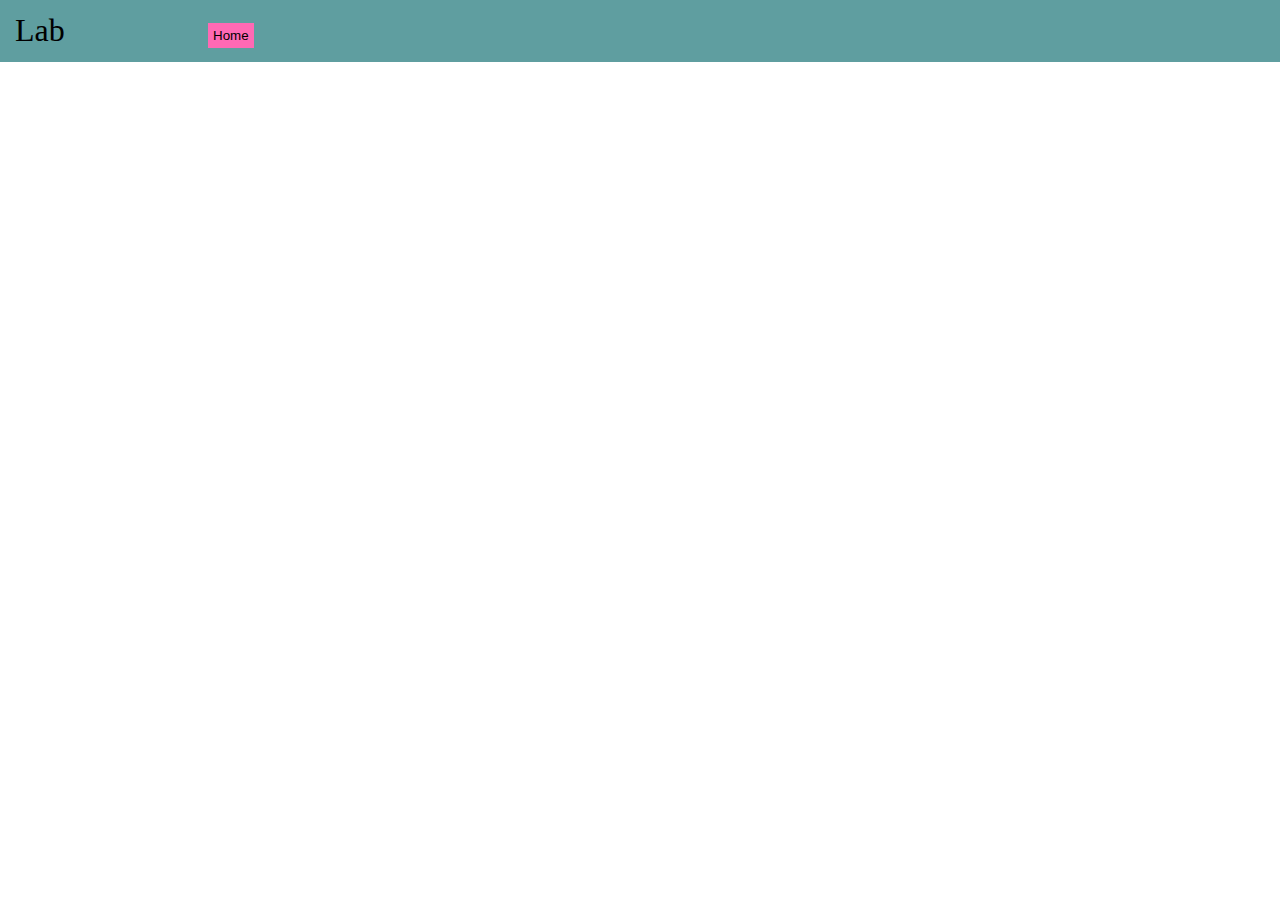
<file: Js-adv-3/exercise/index.html>
<html>
    <head>
        <title>Sketch Pad</title>
        <link rel="stylesheet" type="text/css" href="styles.css">
    </head>
    <body>
        <header>Lab</header>
        <nav>
            <button id="home-btn"> Home</button>
        </nav>
        <section>
            <form>
                <input type="text">
                <button type="submit"></button>
            </form>
        </section>
        <script src="app.js"></script>
    </body>
</html>
</file>
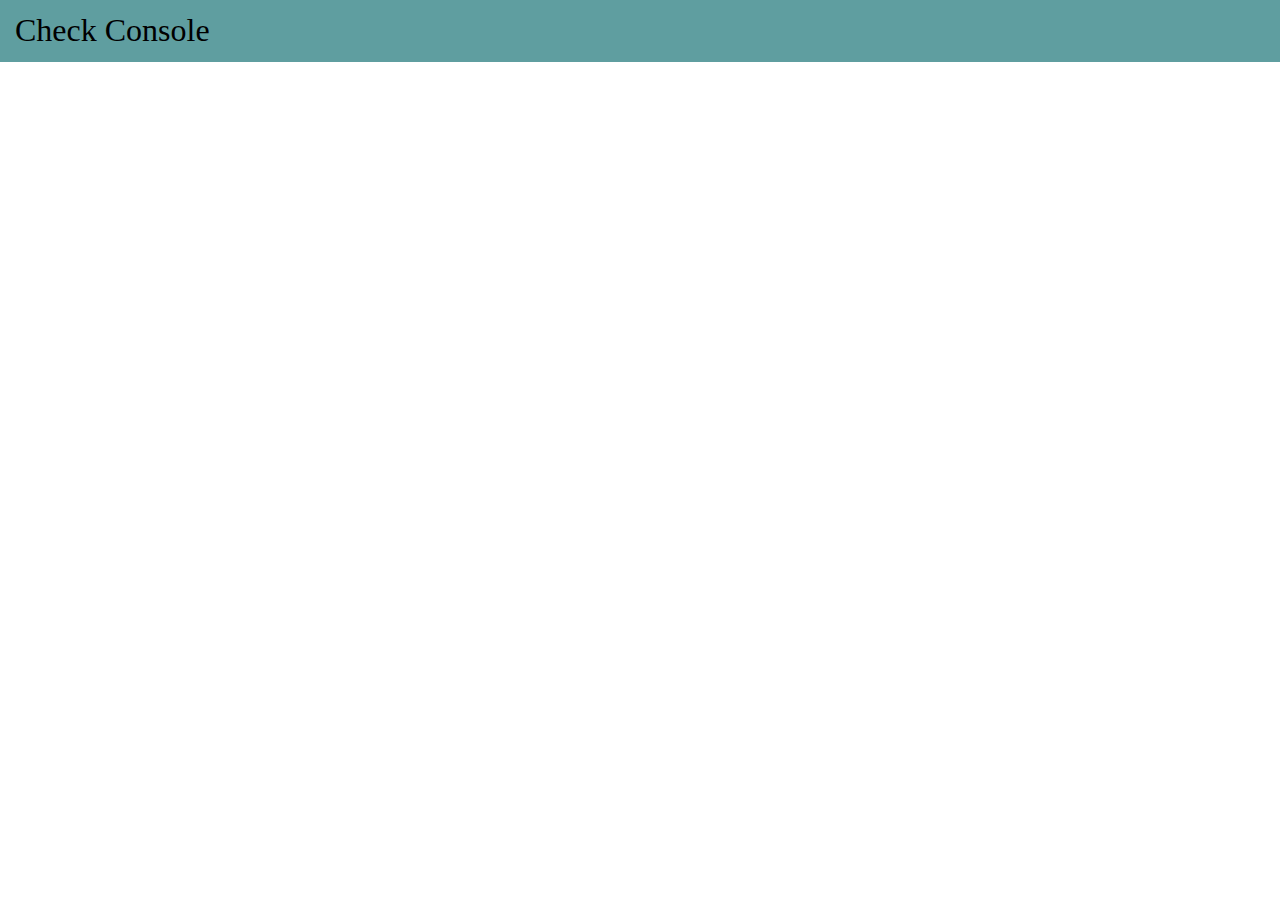
<file: Js-adv-3/lab/index.html>
<html>
    <head>
        <title>Sketch Pad</title>
        <link rel="stylesheet" type="text/css" href="styles.css">
    </head>
    <body>
        <header>Check Console</header>
        <script src="labs.js"></script>
    </body>
</html>
</file>
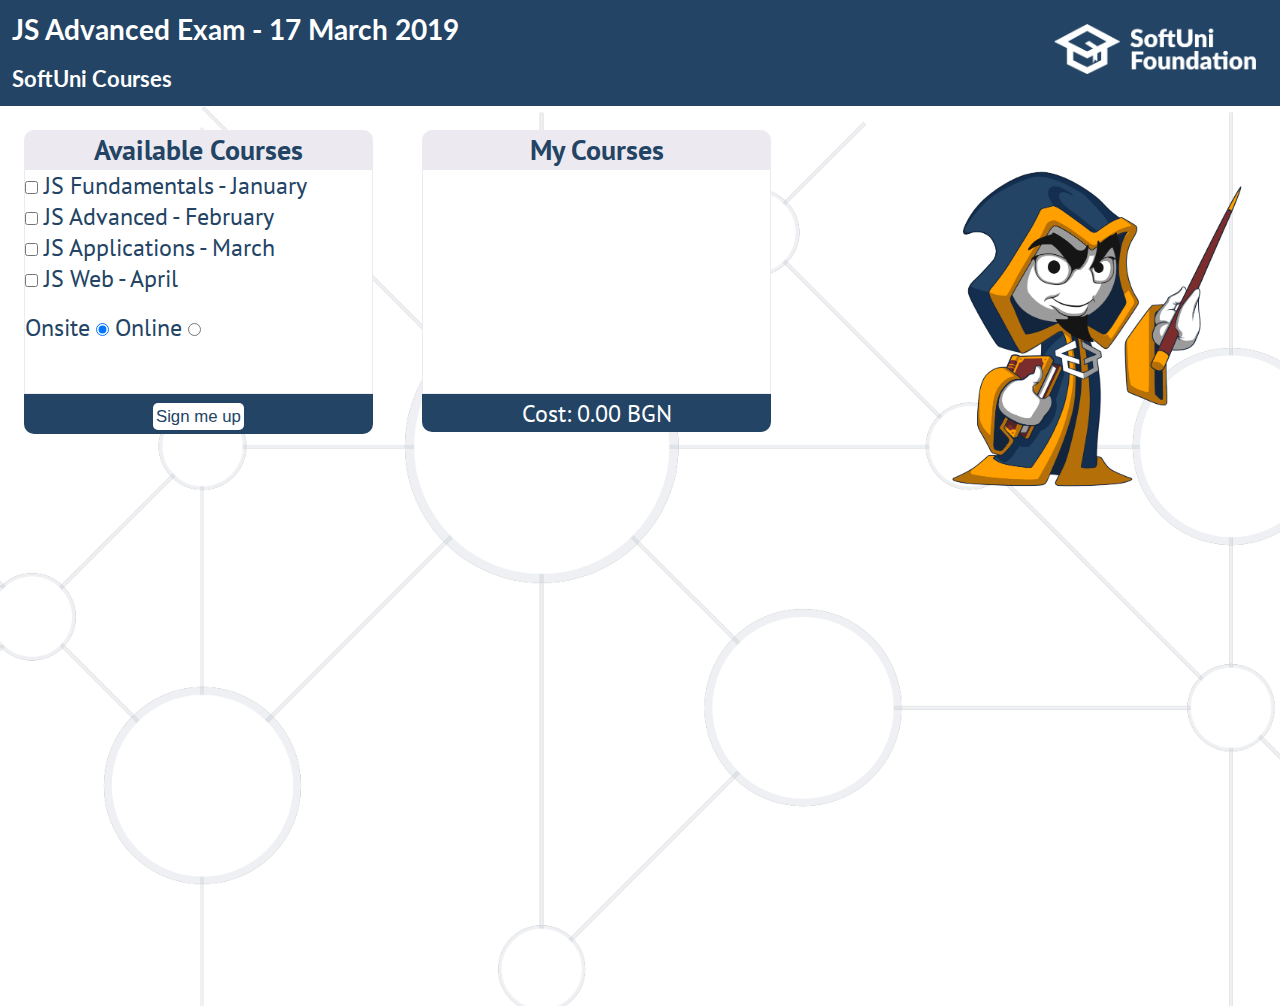
<file: Js-adv-3/exams/Problem01 Softuni Courses/template.html>
<!DOCTYPE html>
<html lang="en">

<head>
    <link rel="stylesheet" href="styles/template.css">
    <title>SoftUni Courses</title>
</head>
<body>
    <div id="container">
        <nav id="navigation">
            <div id="navigation-text">
                <p id="lecture-name">JS Advanced Exam - 17 March 2019</p>
                <p id="problem-name">SoftUni Courses</p>
            </div>
            <img id="logo-img" src="images/logo.png" alt="logo">
        </nav>
        <main id="main">
            <div id="workField">
                <div id="availableCourses">
                    <h3>Available Courses</h3>
                    <div class="courseBody">
                        <ul>
                            <li>
                                <input type="checkbox" name="js-fundamentals" value="js-fundamentals"/>
                                <label>JS Fundamentals - January</label>
                            </li>
                            <li>
                                <input type="checkbox" name="js-advanced" value="js-advanced"/>
                                <label>JS Advanced - February</label>
                            </li>
                            <li>
                                <input type="checkbox" name="js-applications" value="js-applications"/>
                                <label>JS Applications - March</label>
                            </li>
                            <li>
                                <input type="checkbox" name="js-web" value="js-web"/>
                                <label>JS Web - April</label>
                            </li>
                        </ul>
                        <div id="educationForm">
                            <label>Onsite</label>
                            <input type="radio" name="educationForm" value="onsite" checked>
                            <label>Online</label>
                            <input type="radio" name="educationForm" value="online">
                        </div>
                    </div>
                    <div class="courseFoot">
                        <button value="signMeUp">Sign me up</button>
                    </div>
                </div>
                <div id="myCourses">
                    <h3>My Courses</h3>
                    <div class="courseBody">
                        <ul></ul>
                    </div>
                    <div class="courseFoot">
                        <p>Cost: 0.00 BGN</p>
                    </div>
                </div>
            </div>
            <img id="softUni-person-img" src="images/wizard.png" alt="softUni-person">
        </main>
    </div>
    <script src="https://code.jquery.com/jquery-3.3.1.min.js" integrity="sha256-FgpCb/KJQlLNfOu91ta32o/NMZxltwRo8QtmkMRdAu8=" crossorigin="anonymous"></script>
    <script src="scripts/solution.js"></script>
</body>
</html>
</file>
<file: Js-adv-3/exercise/styles.css>
header{
    display: block;
    position: fixed;
    top: 0px;
    left: 0px;
    right: 0px;
    background-color: cadetblue;
    height: 50px;
    padding: 12px 0 0 15px;
    font-size: 32px;
}
nav{
    display: block;
    position: relative;
    left: 200px;
    top:15px;
    border: khaki;
    display: block;
}
#home-btn{
    padding: 5px;
    border:grey 2px;
    background-color: hotpink;
}

section{
    top: 0px;
}
</file>
<file: Js-adv-3/lab/styles.css>
header{
    display: block;
    position: fixed;
    top: 0px;
    left: 0px;
    right: 0px;
    background-color: cadetblue;
    height: 50px;
    padding: 12px 0 0 15px;
    font-size: 32px;
}
nav{
    display: block;
    position: relative;
    left: 200px;
    top:15px;
    border: khaki;
    display: block;
}
#home-btn{
    padding: 5px;
    border:grey 2px;
    background-color: hotpink;
}

section{
    top: 0px;
}
</file>
<file: Js-adv-3/exams/Problem01 Softuni Courses/styles/template.css>
@import url('https://fonts.googleapis.com/css?family=Lato');
@import url('https://fonts.googleapis.com/css?family=PT+Sans');
*{
    margin: 0;
    padding: 0;
    box-sizing: border-box;
}
html{
    font-family: "PT sans", sans-serif;
    font-size: 24px;
    color: #234465;
}
body{
    display: flex;
    flex-direction: column;
    margin: 0;
    min-height: 100vh;
    flex-wrap: wrap;
}
#main{   
    background: url(../images/background.png) no-repeat center center;
    background-size: cover;
    height: 100vh;
}
#navigation{
    background: #234465;
    display: inline-block;
    padding: 0.5rem;
    width: 100%;
}
#navigation-text{
    display: inline-block;
}
#lecture-name, #problem-name{
    font-family: "Lato", sans-serif;
    color: white;
    font-weight: bold;
}
#lecture-name{    
    font-size: 28px;    
    margin-bottom: 0.8rem;    
}
#problem-name{    
    font-size: 22px;
    color: white;    
}
#logo-img{
    width: 17%;
    float: right;
    padding: 0.5rem 0.5rem 0 0;
}
#softUni-person-img{
    width: 30%;
    padding: 0;
    float: left;    
}
#workField{
    width: 70%;
    float: left;
    padding: 1rem 0 1rem 1rem;
}
main:after{
    display: block;
    content:'';
    clear: both;
}
#check-judge{
    color: #FD9F00;
}
input[type="button"]{
    padding: 0.3rem 0.5rem;
    font-size: 0.7em;
    margin: 1rem 0 1rem 0;
    border: none;
    color: white;
    background: #234465;
    border-radius: 5px;
    outline: none;
}

#availableCourses, #myCourses{
    width: 40%;
    display: inline-block;
    vertical-align: top;
    margin-right: 5%;
}

h3{
    /*border:1px solid black;*/
    text-align: center;
    background: #ECEAF0;
    border: 1px solid #ECEAF0;
    border-top-right-radius: 10px;
    border-top-left-radius: 10px;
}

ul{
    list-style: none;
    background-color: white;
}

select{
    font-family: "PT sans", sans-serif;
    font-size: 20px;
}

#educationForm{
    background-color: white;
}

.courseFoot{
    background-color: #234465;
    border-bottom-right-radius: 10px;
    border-bottom-left-radius: 10px;
    padding: 1%;
    text-align: center;
}

.courseFoot p{
    color: white;
}

.courseFoot button{
    font-size: 0.7em;
    padding: 1%;
    border: none;
    color: #234465;
    background: white;
    border-radius: 5px;
    outline: none;
    margin: 0 auto;
}

.courseBody{
    height: 25vh;
    background-color: white;
    border: 1px solid #ECEAF0;
}

#myCourses ul{
    margin-left: 7%;
}

select{
    color: #234465;
}

#educationForm label{
    font-weight: normal;
}

#educationForm{
    padding-top: 5%;
}
</file>
